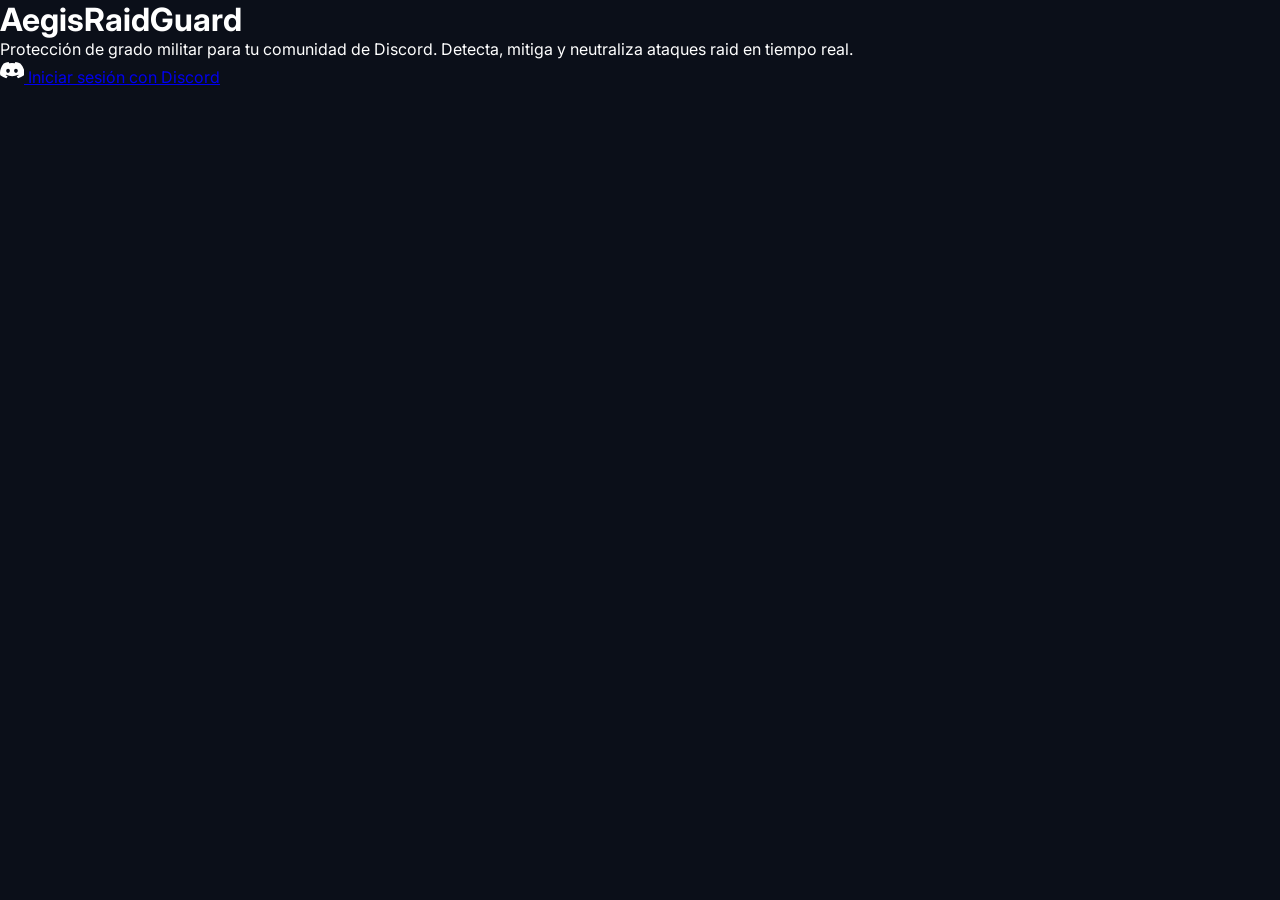
<file: index.html>
<!DOCTYPE html>
<html lang="es">
<head>
    <meta charset="UTF-8">
    <meta name="viewport" content="width=device-width, initial-scale=1.0">
    <title>AegisRaidGuard | The Ultimate Anti-Raid Shield</title>
    <link rel="stylesheet" href="/style.css">
    <link href="https://fonts.googleapis.com/css2?family=Inter:wght@400;600;800&display=swap" rel="stylesheet">
</head>
<body>
    <main class="hero animate-fade-in">
        <h1 class="logo-text">AegisRaidGuard</h1>
        <p class="subtitle">Protección de grado militar para tu comunidad de Discord. Detecta, mitiga y neutraliza ataques raid en tiempo real.</p>
        
        <a href="/api/login" class="btn">
            <svg width="24" height="24" viewBox="0 0 127.14 96.36" fill="#fff" xmlns="http://www.w3.org/2000/svg">
                <path d="M107.7 8.07A105.15 105.15 0 0 0 81.47 0a72.06 72.06 0 0 0-3.36 6.83 109.27 109.27 0 0 0-29.08 0 72.37 72.37 0 0 0-3.36-6.83 105.15 105.15 0 0 0-26.23 8.07C3.4 29.33-3.1 50.15 1.5 70.62a105.43 105.43 0 0 0 32.17 16.15 77.7 77.7 0 0 0 6.89-11.11 68.42 68.42 0 0 1-10.85-5.18c.91-.66 1.8-1.34 2.66-2a75.57 75.57 0 0 0 64.32 0c.87.71 1.76 1.39 2.66 2a67.55 67.55 0 0 1-10.87 5.19 77 77 0 0 0 6.89 11.1 105.25 105.25 0 0 0 32.19-16.14c5.33-23.36-3.08-44.15-20.02-62.56zM42.63 58.07c-5.36 0-9.8-4.93-9.8-10.95s4.35-10.95 9.8-10.95c5.5 0 9.87 4.98 9.8 10.95 0 6.02-4.34 10.95-9.8 10.95zm41.88 0c-5.36 0-9.8-4.93-9.8-10.95s4.35-10.95 9.8-10.95c5.5 0 9.87 4.98 9.8 10.95 0 6.02-4.35 10.95-9.8 10.95z"/>
            </svg>
            Iniciar sesión con Discord
        </a>
    </main>
    <script src="/script.js"></script>
</body>
</html>
</file>
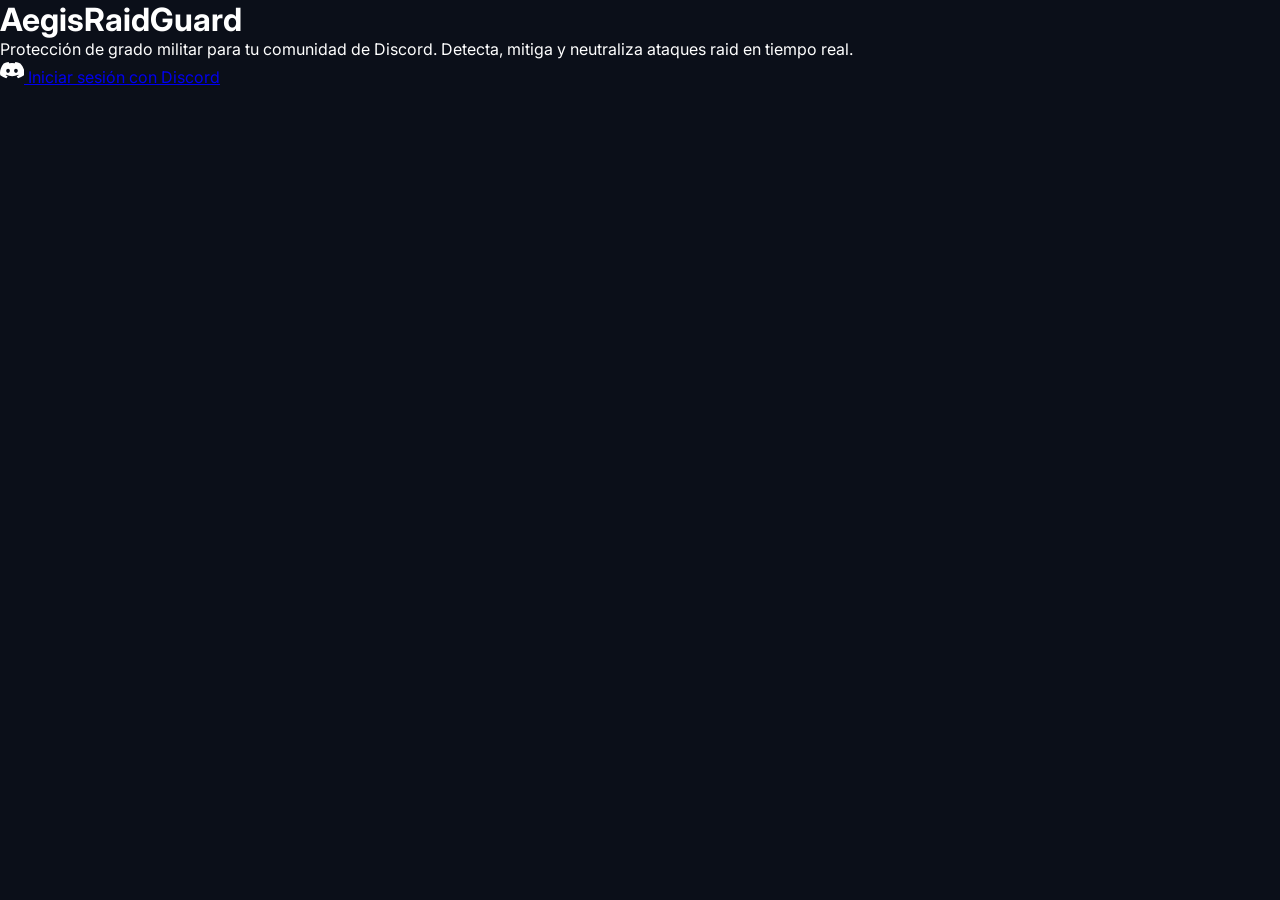
<file: dashboard.html>
<!DOCTYPE html>
<html lang="es">
<head>
    <meta charset="UTF-8">
    <meta name="viewport" content="width=device-width, initial-scale=1.0">
    <title>Dashboard | AegisRaidGuard</title>
    <link rel="stylesheet" href="/style.css">
    <link href="https://fonts.googleapis.com/css2?family=Inter:wght@400;500;600;700&display=swap" rel="stylesheet">
</head>
<body>
    <div class="dashboard-container">
        <aside class="sidebar">
            <h2>ARG Panel</h2>
            <ul class="nav-links">
                <li><a href="#" class="active" data-target="view-resumen">Resumen</a></li>
                <li><a href="#" data-target="view-features">Funcionalidades</a></li>
                <li><a href="#" data-target="view-servidores">Servidores</a></li>
                <li><a href="#" data-target="view-logs">Logs de Seguridad</a></li>
                <li><a href="#" data-target="view-ajustes">Ajustes del Bot</a></li>
                <li><a href="/" id="logoutBtn" style="color: var(--danger); margin-top: 2rem;">Cerrar Sesión</a></li>
            </ul>
            
            <div class="panic-zone">
                <button id="panicButton" class="btn-panic">ACTIVAR MODO PÁNICO</button>
                <p>Bloquea el servidor de inmediato.</p>
            </div>
        </aside>

        <main class="main-content">
            <header class="topbar">
                <div class="user-profile">
                    <img src="" alt="Avatar" id="userAvatar" class="avatar" style="display: none;">
                    <div class="user-info">
                        <h4 id="userName">Cargando...</h4>
                        <p id="userId">Autenticando</p>
                    </div>
                </div>
            </header>

            <section id="view-resumen" class="view-section active animate-fade-in">
                <h1 style="margin-bottom: 2rem;">Estado del Sistema</h1>
                <div class="stats-grid">
                    <div class="stat-card">
                        <div class="stat-title">Raids Mitigados</div>
                        <div class="stat-value">14,208</div>
                    </div>
                    <div class="stat-card">
                        <div class="stat-title">Servidores</div>
                        <div class="stat-value" id="serversCount">--</div>
                    </div>
                    <div class="stat-card">
                        <div class="stat-title">Estado Global</div>
                        <div class="stat-value" style="color: #4ade80;">ÓPTIMO</div>
                    </div>
                </div>
                <div class="stat-card">
                    <h3>Acceso Directo a Whitelist</h3>
                    <div style="display: flex; gap: 10px; margin-top: 1rem;">
                        <input type="text" id="whitelistInput" placeholder="ID de Usuario o Rol" class="form-input">
                        <button class="btn-sm btn-primary" onclick="addToWhitelist()">Añadir</button>
                    </div>
                    <div id="whitelistTags" style="margin-top: 10px; display: flex; gap: 5px; flex-wrap: wrap;"></div>
                </div>
            </section>

            <section id="view-features" class="view-section animate-fade-in">
                <h1>Módulos de Seguridad</h1>
                <div class="features-grid">
                    <div class="feature-card"><h3>🛡️ Anti-Raid</h3><p>Protección de entradas masivas.</p></div>
                    <div class="feature-card"><h3>⚡ Fast-Logs</h3><p>Auditoría en milisegundos.</p></div>
                    <div class="feature-card"><h3>🔍 Phishing</h3><p>Bloqueo de enlaces maliciosos.</p></div>
                    <div class="feature-card"><h3>🤖 AI-Core</h3><p>Análisis de comportamiento.</p></div>
                </div>
            </section>

            <section id="view-servidores" class="view-section animate-fade-in">
                <h1>Tus Servidores</h1>
                <div class="server-grid" id="serversContainer"></div>
            </section>

            <section id="view-logs" class="view-section animate-fade-in">
                <div style="display: flex; justify-content: space-between; align-items: center; margin-bottom: 2rem;">
                    <h1>Logs de Seguridad</h1>
                    <input type="text" id="logSearch" placeholder="Buscar por servidor o amenaza..." class="form-input" style="width: 300px;">
                </div>
                <div class="stat-card" style="padding: 0; overflow-x: auto;">
                    <table class="logs-table">
                        <thead>
                            <tr><th>Fecha</th><th>Servidor</th><th>Amenaza</th><th>Acción</th><th>Estado</th></tr>
                        </thead>
                        <tbody id="logsContainer"></tbody>
                    </table>
                </div>
            </section>

            <section id="view-ajustes" class="view-section animate-fade-in">
                <h1>Configuración Avanzada</h1>
                <div class="settings-grid">
                    <div class="stat-card setting-item">
                        <div>
                            <h3>Nivel de Sensibilidad</h3>
                            <p class="setting-desc">Ajusta qué tan estricto es el bot ante comportamientos sospechosos.</p>
                        </div>
                        <select class="form-input" style="width: 120px;">
                            <option>Bajo</option>
                            <option selected>Medio</option>
                            <option>Alto (Paranoico)</option>
                        </select>
                    </div>
                    <div class="stat-card setting-item">
                        <div>
                            <h3>Verificación Captcha</h3>
                            <p class="setting-desc">Obliga a nuevos usuarios a resolver un reto visual si hay riesgo de raid.</p>
                        </div>
                        <label class="switch">
                            <input type="checkbox" checked>
                            <span class="slider"></span>
                        </label>
                    </div>
                </div>
            </section>
        </main>
    </div>
    <script src="/script.js"></script>
</body>
</html>
</file>
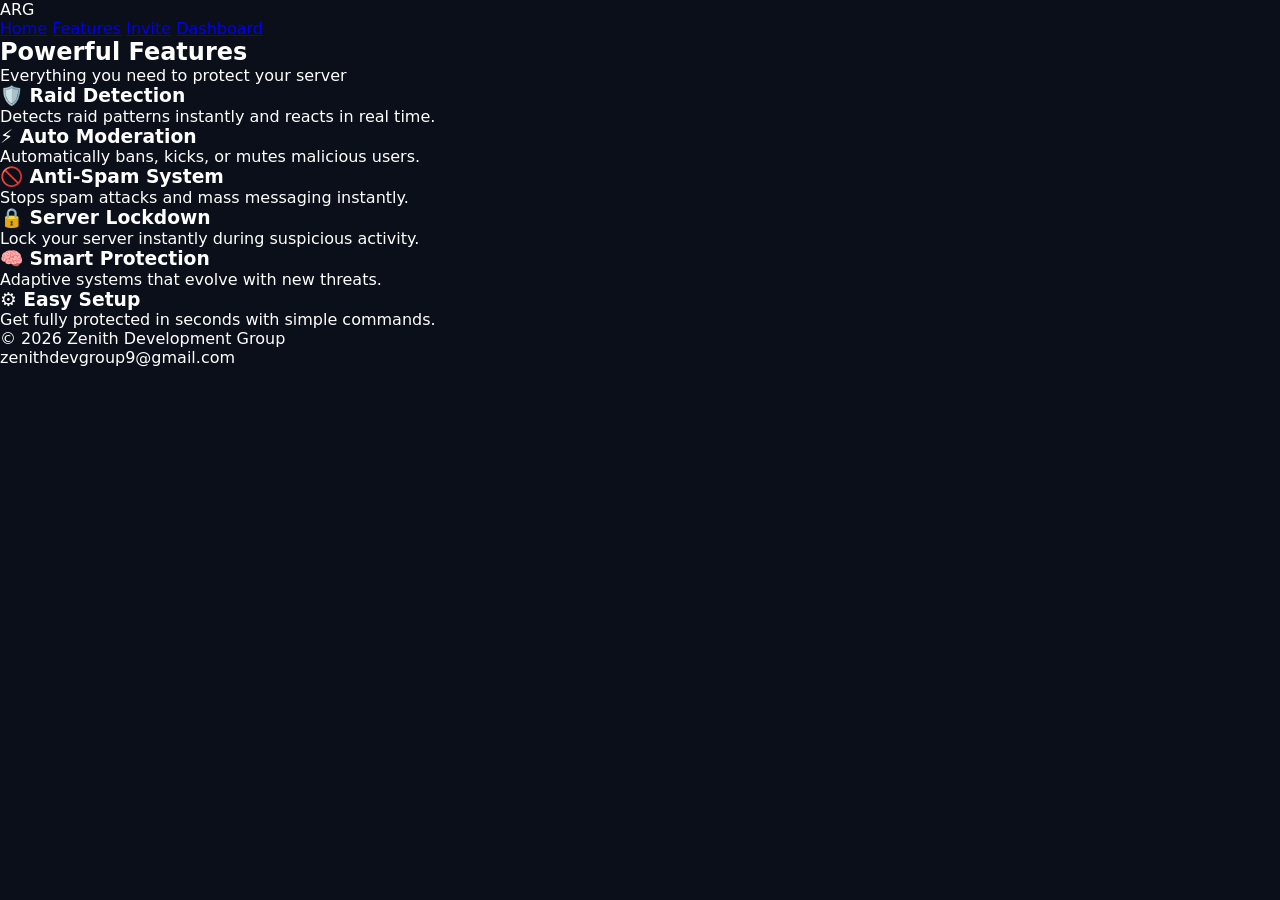
<file: features.html>
<!DOCTYPE html>
<html lang="en">
<head>
<meta charset="UTF-8">
<meta name="viewport" content="width=device-width, initial-scale=1.0">
<title>Features - AegisRaidGuard</title>
<link rel="stylesheet" href="style.css">
</head>

<body>

<div class="background"></div>

<nav>
  <div class="logo-box">ARG</div>
  <div>
    <a href="index.html">Home</a>
    <a href="features.html">Features</a>
    <a href="invite.html">Invite</a>
    <a href="dashboard.html">Dashboard</a>
  </div>
</nav>

<section class="hero">
  <h2>Powerful Features</h2>
  <p>Everything you need to protect your server</p>
</section>

<!-- FEATURES -->
<section class="features">

  <div class="card">
    <h3>🛡️ Raid Detection</h3>
    <p>Detects raid patterns instantly and reacts in real time.</p>
  </div>

  <div class="card">
    <h3>⚡ Auto Moderation</h3>
    <p>Automatically bans, kicks, or mutes malicious users.</p>
  </div>

  <div class="card">
    <h3>🚫 Anti-Spam System</h3>
    <p>Stops spam attacks and mass messaging instantly.</p>
  </div>

  <div class="card">
    <h3>🔒 Server Lockdown</h3>
    <p>Lock your server instantly during suspicious activity.</p>
  </div>

  <div class="card">
    <h3>🧠 Smart Protection</h3>
    <p>Adaptive systems that evolve with new threats.</p>
  </div>

  <div class="card">
    <h3>⚙️ Easy Setup</h3>
    <p>Get fully protected in seconds with simple commands.</p>
  </div>

</section>

<footer>
  © 2026 Zenith Development Group  
  <br>zenithdevgroup9@gmail.com
</footer>

<script src="script.js"></script>

</body>
</html>
</file>
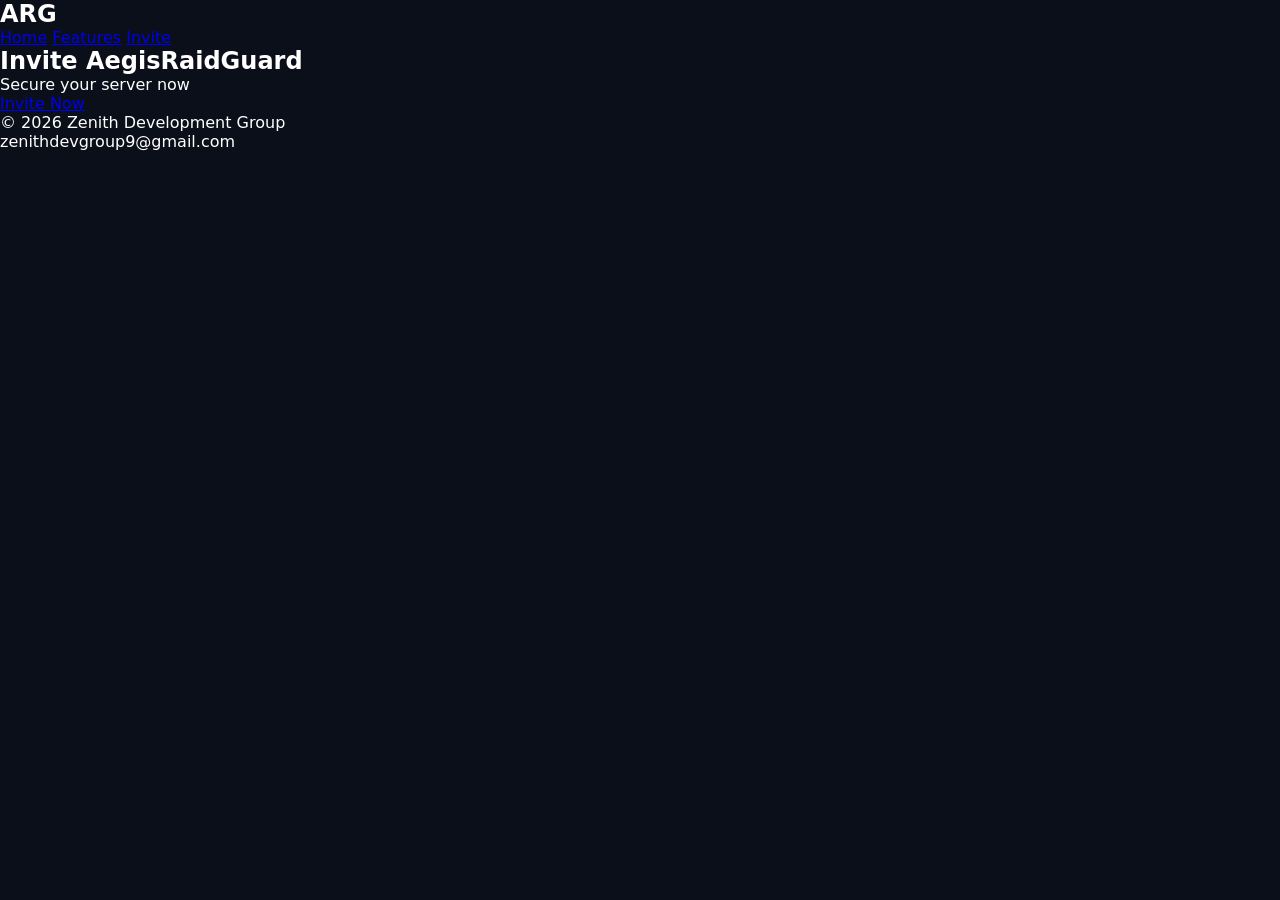
<file: invite.html>
<!DOCTYPE html>
<html lang="en">
<head>
<meta charset="UTF-8">
<meta name="viewport" content="width=device-width, initial-scale=1.0">
<title>Invite - AegisRaidGuard</title>
<link rel="stylesheet" href="style.css">
</head>

<body>

<nav>
  <h1>ARG</h1>
  <div>
    <a href="index.html">Home</a>
    <a href="features.html">Features</a>
    <a href="invite.html">Invite</a>
  </div>
</nav>

<section class="hero">
  <h2>Invite AegisRaidGuard</h2>
  <p>Secure your server now</p>

  <a class="btn" href="https://discord.com/oauth2/authorize?client_id=1448251536491941908">
    Invite Now
  </a>
</section>

<footer>
  © 2026 Zenith Development Group  
  <br>zenithdevgroup9@gmail.com
</footer>

</body>
</html>
</file>
<file: style.css>
:root {
    --bg-main: #0b0f19;
    --bg-card: #151b2b;
    --text-main: #ffffff;
    --text-muted: #8b9bb4;
    --accent: #00f0ff;
    --discord: #5865F2;
    --discord-hover: #4752c4;
    --danger: #ff4646;
    --success: #4ade80;
    --warning: #facc15;
}

* { margin: 0; padding: 0; box-sizing: border-box; font-family: 'Inter', system-ui, sans-serif; }

body { background-color: var(--bg-main); color: var(--text-main); display: flex; flex-direction: column; min-height: 100vh; }

/* Animations */
@keyframes fadeIn { from { opacity: 0; transform: translateY(10px); } to { opacity: 1; transform: translateY(0); } }
.animate-fade-in { animation: fadeIn 0.4s ease forwards; }

/* Layout */
.dashboard-container { display: grid; grid-template-columns: 260px 1fr; min-height: 100vh; }
.sidebar { background-color: var(--bg-card); padding: 2.5rem 1.5rem; border-right: 1px solid rgba(255,255,255,0.05); }
.sidebar h2 { color: var(--accent); margin-bottom: 2.5rem; font-size: 1.5rem; font-weight: 700; }
.nav-links { list-style: none; }
.nav-links li { margin-bottom: 0.5rem; }
.nav-links a { color: var(--text-muted); text-decoration: none; display: block; padding: 0.8rem 1rem; border-radius: 8px; font-weight: 500; transition: 0.2s; }
.nav-links a:hover, .nav-links a.active { background-color: rgba(0, 240, 255, 0.08); color: var(--accent); }

.main-content { padding: 2.5rem 3rem; overflow-y: auto; }
.topbar { display: flex; justify-content: flex-end; margin-bottom: 2.5rem; }

/* User Profile */
.user-profile { display: flex; align-items: center; gap: 1rem; background: var(--bg-card); padding: 0.5rem 1.2rem 0.5rem 0.5rem; border-radius: 50px; border: 1px solid rgba(255,255,255,0.05); }
.avatar { width: 40px; height: 40px; border-radius: 50%; object-fit: cover; }
.user-info h4 { font-size: 0.9rem; font-weight: 600; }
.user-info p { font-size: 0.75rem; color: var(--text-muted); }

/* Views */
.view-section { display: none; }
.view-section.active { display: block; }

/* Grid de Features */
.features-grid { display: grid; grid-template-columns: repeat(auto-fit, minmax(280px, 1fr)); gap: 1.5rem; }
.feature-card { background: var(--bg-card); padding: 2rem; border-radius: 12px; border: 1px solid rgba(255,255,255,0.05); transition: 0.3s; }
.feature-card:hover { border-color: var(--accent); transform: translateY(-5px); }
.feature-icon { font-size: 2rem; margin-bottom: 1rem; }
.feature-card h3 { margin-bottom: 0.5rem; color: var(--accent); }
.feature-card p { color: var(--text-muted); line-height: 1.5; font-size: 0.9rem; }

/* Stats & Cards */
.stats-grid { display: grid; grid-template-columns: repeat(auto-fit, minmax(240px, 1fr)); gap: 1.5rem; margin-bottom: 2.5rem; }
.stat-card { background: var(--bg-card); padding: 1.5rem; border-radius: 12px; border: 1px solid rgba(255,255,255,0.05); }
.stat-value { font-size: 2.2rem; font-weight: 700; color: var(--accent); }
.stat-title { color: var(--text-muted); font-size: 0.9rem; margin-bottom: 0.8rem; }

/* Servidores */
.server-grid { display: grid; grid-template-columns: repeat(auto-fill, minmax(300px, 1fr)); gap: 1.5rem; }
.server-item { background: var(--bg-card); border-radius: 12px; padding: 1.5rem; display: flex; justify-content: space-between; align-items: center; border: 1px solid rgba(255,255,255,0.05); }
.server-icon { width: 48px; height: 48px; border-radius: 12px; background: #2b3345; display: flex; align-items: center; justify-content: center; font-weight: 700; }

/* Logs Table */
.logs-table { width: 100%; border-collapse: collapse; }
.logs-table th { padding: 1rem 1.5rem; color: var(--text-muted); text-align: left; border-bottom: 1px solid rgba(255,255,255,0.1); }
.logs-table td { padding: 1.2rem 1.5rem; border-bottom: 1px solid rgba(255,255,255,0.03); }
.badge { padding: 0.3rem 0.6rem; border-radius: 4px; font-size: 0.8rem; font-weight: 600; }
.badge.danger { background: rgba(255,70,70,0.1); color: var(--danger); }
.badge.success { background: rgba(74,222,128,0.1); color: var(--success); }

/* Switches */
.setting-item { display: flex; justify-content: space-between; align-items: center; margin-bottom: 1rem; }
.switch { position: relative; width: 46px; height: 26px; }
.switch input { opacity: 0; width: 0; height: 0; }
.slider { position: absolute; cursor: pointer; top: 0; left: 0; right: 0; bottom: 0; background-color: #2b3345; transition: .3s; border-radius: 34px; }
.slider:before { position: absolute; content: ""; height: 18px; width: 18px; left: 4px; bottom: 4px; background-color: white; transition: .3s; border-radius: 50%; }
input:checked + .slider { background-color: var(--accent); }
input:checked + .slider:before { transform: translateX(20px); }

.btn-sm { padding: 0.5rem 1rem; border-radius: 6px; font-size: 0.85rem; border: none; cursor: pointer; font-weight: 600; }
.btn-primary { background: rgba(0, 240, 255, 0.1); color: var(--accent); }
.btn-discord { background: var(--discord); color: white; }
</file>
